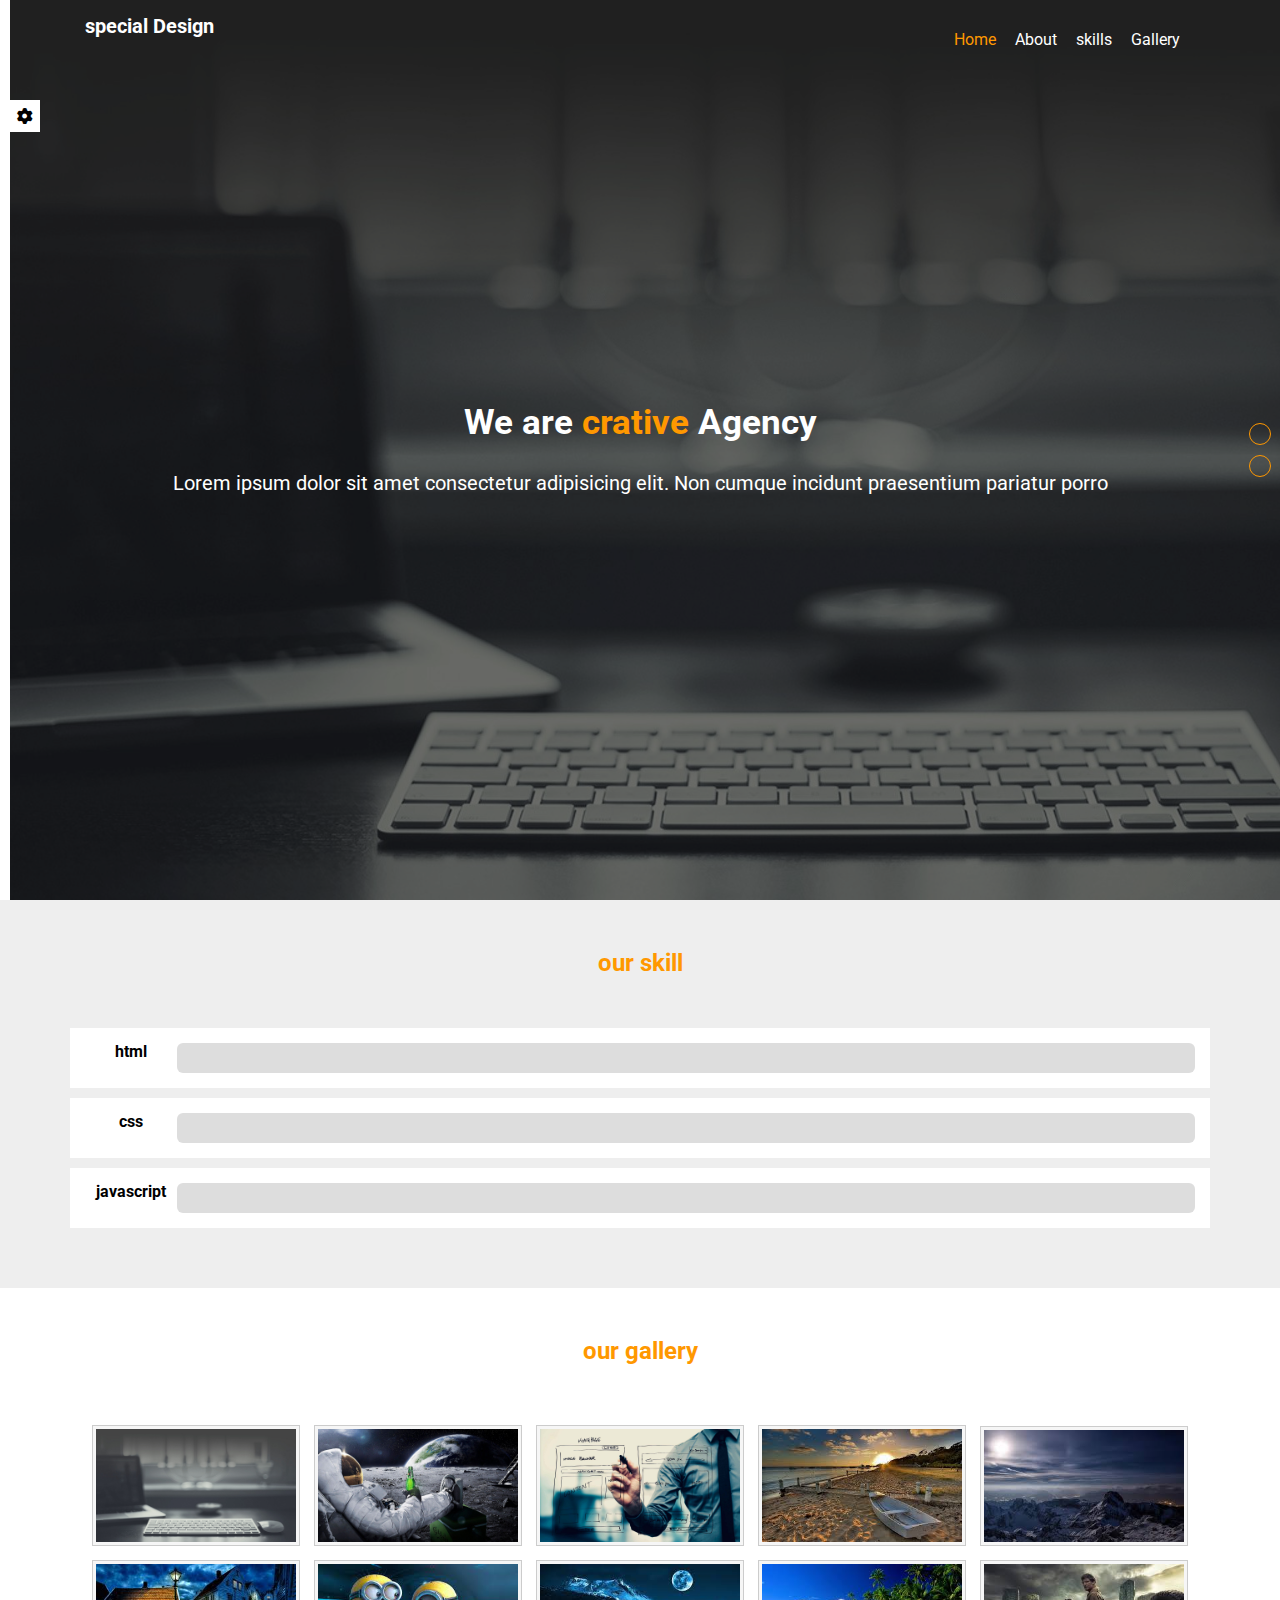
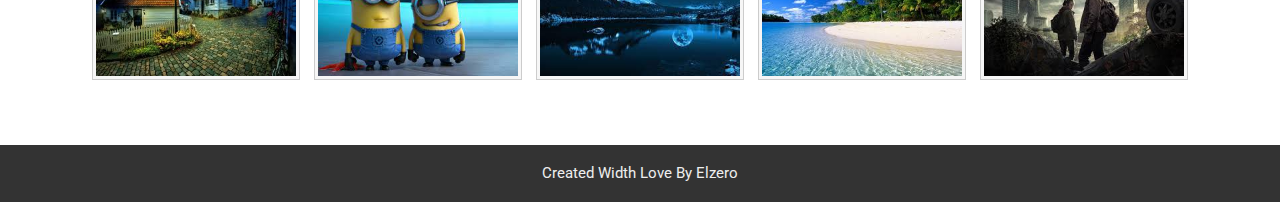
<file: index.html>
<!DOCTYPE html>
<html lang="en">
<head>
    <meta charset="UTF-8">
    <meta http-equiv="X-UA-Compatible" content="IE=edge">
    <meta name="viewport" content="width=device-width, initial-scale=1.0">
    <title>special Design</title>
    <link rel="stylesheet" href="./css/fontawesome.min.css  ">
    <link rel="stylesheet" href="./css/normalize.css">
    <link rel="stylesheet" href="./css/all.min.css">
    <link rel="stylesheet" href="./css/style.css">
    <link rel="preconnect" href="https://fonts.googleapis.com">
<link rel="preconnect" href="https://fonts.gstatic.com" crossorigin>
<link href="https://fonts.googleapis.com/css2?family=Cairo:wght@200;300;600;700;800;900;1000&family=Open+Sans:ital,wght@0,300;0,400;0,500;0,600;0,700;0,800;1,300;1,400;1,500;1,600;1,700;1,800&family=Roboto:ital,wght@1,100;1,300;1,500;1,700&display=swap" rel="stylesheet">
</head>
<body>
    <!--start setting-->
    <div class="setting-box">
        <div class="toggle">
            <i class="fa fa-gear gear "></i>
        </div>
        <div class="setting-container">
            <div class="option-box">
                <h4>colors</h4>  
                <ul class="c">
                    <li class="active" data-color="#ff9800"></li>
                    <li data-color="#E91E63"></li>
                    <li data-color="#009688"></li>
                    <li data-color="#03A9f4"></li>
                    <li data-color="#4cAf50"></li>
                </ul>
            </div>
            <div class="option-box">
                <h4>random Backgrounds</h4>
            <div class="random">
                <span class="yes active" data-back="yes">Yes</span>
                <span class="no"data-back="no">No</span>
            </div>
        </div>
            <div class="option-box">
                <h4>show Bullets</h4>
                <div class="bullets-option">
                    <span class="yes active" data-display="show">Yes</span>
                    <span class="no"data-display="hide">No</span>
                </div>
            </div>
            <button class="reset-option">Reset Option</button>
        </div>
    </div>
    <!--end setting-->
    <!--start nav Bullet-->
    <div class="nav-bullets">
        <div class="bullet"data-section=".skills">
            <div class="tooltip">Our skills</div>
        </div>
        <div class="bullet"data-section=".gallery">
            <div class="tooltip">Our Gallery</div>
        </div>
    </div>
    <!--end nav Bullet-->
    <!--start landing-->
    <div class="landing-page">
      <div class="container">  
        <div class="overlay"></div>
        <div class="header-area">
            <div class="logo">special Design</div>
            <div class="link-container">
                <ul class="link">
                    <li> <a href="#" data-section=".home" class="active">Home</a></li>
                    <li> <a href="#" data-section=".About">About</a></li>
                    <li> <a data-section=".skills">skills</a></li>
                    <li> <a  data-section=".gallery">Gallery</a></li>
                </ul>
                <button class="toggle-menu">
                    <span></span>
                    <span></span>
                    <span></span>
                </button>
            </div>
        </div>
        <div class="intrduction">
            <h1>We are <span>crative</span>  Agency</h1>
            <p>Lorem ipsum dolor sit amet consectetur adipisicing elit. Non cumque incidunt praesentium pariatur porro </p>
        </div>
      </div>
    </div>
    <!--end landing-->
    <!--start our skills-->
    <div class="skills">
        <div class="container">
            <h2>our skill</h2>
            <div class="skill-box">
                <div class="skill-name">html</div>
                <div class="skill-progress">
                    <span  data-progress="95%"></span>
                </div>
            </div>
            <div class="skill-box">
                <div class="skill-name">css</div>
                <div class="skill-progress">
                    <span  data-progress="80%" ></span>
                </div>
            </div>
            <div class="skill-box">
                <div class="skill-name">javascript</div>
                <div class="skill-progress">
                    <span data-progress="70%"></span>
                </div>
            </div>
        </div>
    </div>
    <!--end our skills-->
    <!--start gallery-->
    <div class="gallery">
        <div class="container">
            <h2>our gallery</h2>
            <div class="image-box">
                <img src="./image/01.jpg" alt="image one">
                <img src="./image/02.jpg" alt="image two">
                <img src="./image/03.jpg" alt="image three">
                <img src="./image/04.jpg" alt="image four">
                <img src="./image/05.jpg" alt="image five">
                <img src="./image/06.jpg" alt="">
                <img src="./image/07.jpg" alt="">
                <img src="./image/08.jpg" alt="">
                <img src="./image/09.jpg" alt="">
                <img src="./image/10.jpg" alt="">
            </div>
        </div>
    </div>
    <!--end gallery-->
    <!--start footer-->
    <footer>
        Created Width Love By Elzero 
    </footer>
    <!--end footer-->
    <script src="./js/master.js"></script>
   
</body>
</html>
</file>
<file: css/style.css>
:root{
--main--color:#ff9800;
}
body{
    font-family: 'Cairo', sans-serif;
    font-family: 'Open Sans', sans-serif;
    font-family: 'Roboto', sans-serif;
}
/*start seting box*/
.container{
    padding-left: 15px;
    padding-right: 15px;
    margin-left: auto;
    margin-right: auto;
}
.setting-box.open{
    left: 0;
}
.setting-box{
    position: fixed;
    left: -240px;
    top: 0;
    width: 250px;
    min-height: 100vh;
    z-index: 1000;
    background-color: rgb(255, 255, 255);
    transition: 0.3s;
}
.setting-box .toggle{
    position: absolute;
     right: -30px;
     top: 100px;
     background-color: white;
     text-align: center;
     cursor: pointer;
}
.setting-box .toggle i{
    width: 30px;
    padding:8px 0;
}
.setting-container .option-box{
    padding: 20px;
    background-color: aliceblue;
    text-align: center;
    margin: 20px;
}
.setting-container .option-box h4{
    margin: 0;
    color:#666;
}
.setting-container .option-box .c{
    list-style: none;
    text-align: center;
    padding: 0;
    margin: 10px 0 0 ;
}
.setting-container .option-box .c li{
    width: 25px;
    height: 25px;
    background-color: #333;
    border-radius: 50%;
    cursor: pointer;
    opacity: .5;
    display: inline-block;
    z-index: 2000;
    border: 3px solid #fff;
}
.setting-container .option-box .c li.active{
  border-color: #fff;
}
.setting-container .option-box .c li:first-child{
    background-color: var(--main--color)
}
.setting-container .option-box .c li:nth-child(2) {
    background-color:#E91E63 ;
}
.setting-container .option-box .c li:nth-child(3) {
background-color: #009688;
}
.setting-container .option-box .c li:nth-child(4) {
background-color: #03A9f4;
}
.setting-container .option-box .c li:nth-child(5) {
    background-color: #E91E63;
}
.setting-container .option-box .yes,
.setting-container .option-box .no{
    width: 50px;
    background-color: #333;
    color: white;
    margin-top: 30px;
    display: inline-block;
    font-weight: bold;
    padding: 4px 10px;
    border-radius: 4px;
    font-size: 12px;
    opacity: 0.5;
    background-color: #009688;
    cursor:  pointer;
}
.setting-container .option-box  span.active{
    opacity: 1;
}
.setting-box .reset-option{
    background-color: #f44336;
    border: none;
    width: 178px;
    margin: 10px auto;
    color: white;
    font-weight: bold;
    padding: 10px;
    border-radius: 4px;
    cursor: pointer;
    display: block;
}
/*end seting box*/
/*start nav bullet*/
.nav-bullets{
    position: fixed;
    right: 0;
    top: 50%;
    transform: translateY(-50%);
    width: 40px;
    z-index: 2000000;
}
.nav-bullets .bullet{
width: 20px;
height: 20px;
border-radius: 50%;
border: 1px solid var(--main--color);
margin: 10px auto;
cursor: pointer;
position:relative  ;
}
.nav-bullets .bullet:hover .tooltip{
display: block;
}
.nav-bullets .bullet .tooltip{
    position: absolute;
    background-color: var(--main--color);
    width: 120px;
    color: white;
    padding: 4px 10px;
    right: 40px;
    top: -6px;
    text-align: center;
    cursor: default;
    pointer-events: none;
    display: none;
}
.nav-bullets .bullet .tooltip::before{
    content: '';
    border-style:solid ;
    border-width: 10px;
    border-color: transparent transparent transparent var(--main--color);
    height: 0;
    width: 0;
    top: 50%;
    right: -20px;
    position: absolute;
    transform: translateY(-50%)
}
/*end nav bullet*/
/*start landing page */
.landing-page{
    min-height: 100vh;
    background-image: url(../image/01.jpg);
    background-size:cover ;
    position: relative;
}
.landing-page .overlay{
background-color: #00000087;
position: absolute;
width: 100%;
height: 100%;
left: 0;
top: 0;
}
.landing-page .header-area{
display: flex; 
position: relative;
z-index: 2;
color: white;
justify-content: space-between;
padding: 15px;
}
.landing-page .header-area .logo{
width: 300px;
font-weight: bold;
font-size: 20px;
}
.header-area .links-container{
    width: 100%;
}
.landing-page .header-area .link{
list-style: none;
max-width: 500px;
text-align: right;
overflow: hidden;
}
.landing-page .header-area .link li{
    display: inline-block;
    margin-right: 15px;
    position: relative;
}
.landing-page .header-area .link li a{
    color: white;
    text-decoration: none;
}
.header-area .toggle-menu{
    background: none;
    border: none;
    width: 40px;
    cursor: pointer;
    display: none;
    position: relative;
    margin-top: 15px;    
}
.header-area .toggle-menu.menu-active:before{
    content: '';
    border-width: 10px;
    border-style: solid;
    border-color: transparent transparent #fff transparent;
    top: 17px;
    left: 9px;
    position: absolute;
}
.header-area .toggle-menu span{
    display: block;
    background-color: #FFF;
    height: 4PX;
    margin-bottom: 4px;
}
.landing-page .header-area .link li a:hover,
.landing-page .header-area .link li a.active{
    color: var(--main--color);
}
.landing-page .header-area .link > li > a::before{
    content: "";
    width: 50px;
    height: 2px;
    position: absolute;
    right: 1000px;
    background-color:var(--main--color);
    z-index: 2;
    bottom: 0;
    transition: 0.3s;
    overflow: hidden;
}
.landing-page .header-area .link > li:hover > a::before{
    right: 0;
}
.landing-page .intrduction{
    position: absolute;
    left: 50%;
    top: 50%;
    transform: translate(-50%,-50%);
    z-index: 1;
    color: white;
    text-align: center;
    width: 90%;
}
.landing-page .intrduction h1{
    font-size: 35px;
}
@media (max-width: 575px) {
    .landing-page .intrduction h1{
        font-size: 30px;
    }
}
.landing-page .intrduction h1 span{
    color: var(--main--color);
}
.landing-page .intrduction p{
    line-height: 1.6;
    font-size: 20px;
}
@media (max-width: 991px) {
    .landing-page .header-area .link{
        display: none;
    }
    .landing-page .header-area .link.open{
        background-color: #fff;
        padding: 20px;
        display: block;
        position: absolute;
        right: 0;
        top: 50px;
        width: 100%;
        border-radius: 4px;
    }
    .landing-page .header-area .link li{
        display: block;
        margin: 10px;
    }
    .landing-page .header-area .link li a{
        color: var(--main--color);
        font-size: bold;
    }
    .header-area .toggle-menu{
        display: inline-block;
    }   
}
/*end landing page */
/*start skills*/
.skills{
    padding-top: 50px;
    padding-bottom: 50px;
    background-color: #eee;
}
.skills h2{
    font-size: bold;
    font-weight: 30px;
    color: var(--main--color);
    margin: 0 0 50px;
    text-align: center;
}
.skills .skill-box{
    background-color: #fff;
    display: flex;
    padding: 15px;
    margin-bottom: 10px;
}
@media (max-width:767px) {
.skills .skill-box{
    display: block;
}
.skills .skill-box .skill-name{
   margin-bottom: 10px;
}
}
.skills .skill-box .skill-name{
    font-weight: bold;
    width: 100px;
    text-align: center;
}
.skills .skill-box .skill-progress{
height: 30px;
width: 100%;
background-color: #ddd;
position: relative;
border-radius: 6px;
}
.skills .skill-box .skill-progress span{
position: absolute;
left: 0;
top: 0;
width: 0%;
height: 100%;
transition: all .3s;
background-color: var(--main--color);
}

/*end skills*/
/*start gallery*/
.gallery{
    padding-top: 50px;
    padding-bottom: 50px;
    text-align: center;
}
.gallery h2{
    font-size: bold;
    font-weight: 30px;
    color: var(--main--color);
    margin: 0 0 50px;
    text-align: center;
}
.gallery .image-box{
    padding: 5px;
   text-align: center;
}
.gallery .image-box img{
    width: 200px;
    max-width: 100%;
    padding:3px ;
    background-color: #f6f6f6;
    border: 1px solid #ccc;
    margin: 5px;
    cursor: pointer;
}
.popup-opverlay{
    position: fixed;
    width: 100%;
    height: 100%;
    left: 0;
    top: 0;
    background-color: rgba(0, 0, 0, 0.492);
    z-index: 1000;
}
.popup-box{
    position: fixed;
    left: 50%;
    top: 50%;
    transform: translate( -50%, -50%);
    background-color: #fff;
    border: 1px solid #ccc;
    padding: 20px;
    z-index: 1002;
}
.popup-box h3{
    font-weight: bold;
    text-align: center;
    margin: 0 0 20px;
    color: var(--main--color)
}
.popup-box img{
    max-width: 100%;
}
.close-button{
    position: absolute;
    top: -15px;
    right: -15px;
    background-color: var(--main--color);
    width: 40px;
    height: 40px;
    border-radius: 50%;
    line-height: 40px;
    text-align: center;
    font-size: 20px;
    color: #fff;
    cursor: pointer;
    font-weight: bold;
    font-family: arial,;
}
/*end gallery*/
footer{
    background-color: #333;
    color:#eee ;
    padding: 20px;
    text-align: center;
    font-size: 15px;

}
/*start grid */
@media (min-width:567px){ /*small*/
    .container{
        max-width: 540px;
    }
}
@media (min-width:768px){ /*medium*/
    .container{
        max-width: 720px;
    }
}
@media (min-width:992px){ /*pc*/
    .container{
        max-width: 960px;
    }
}
@media (min-width:1200px){ /*large*/
    .container{
        max-width: 1140px; ;
    }
}
/*end grid */
</file>
